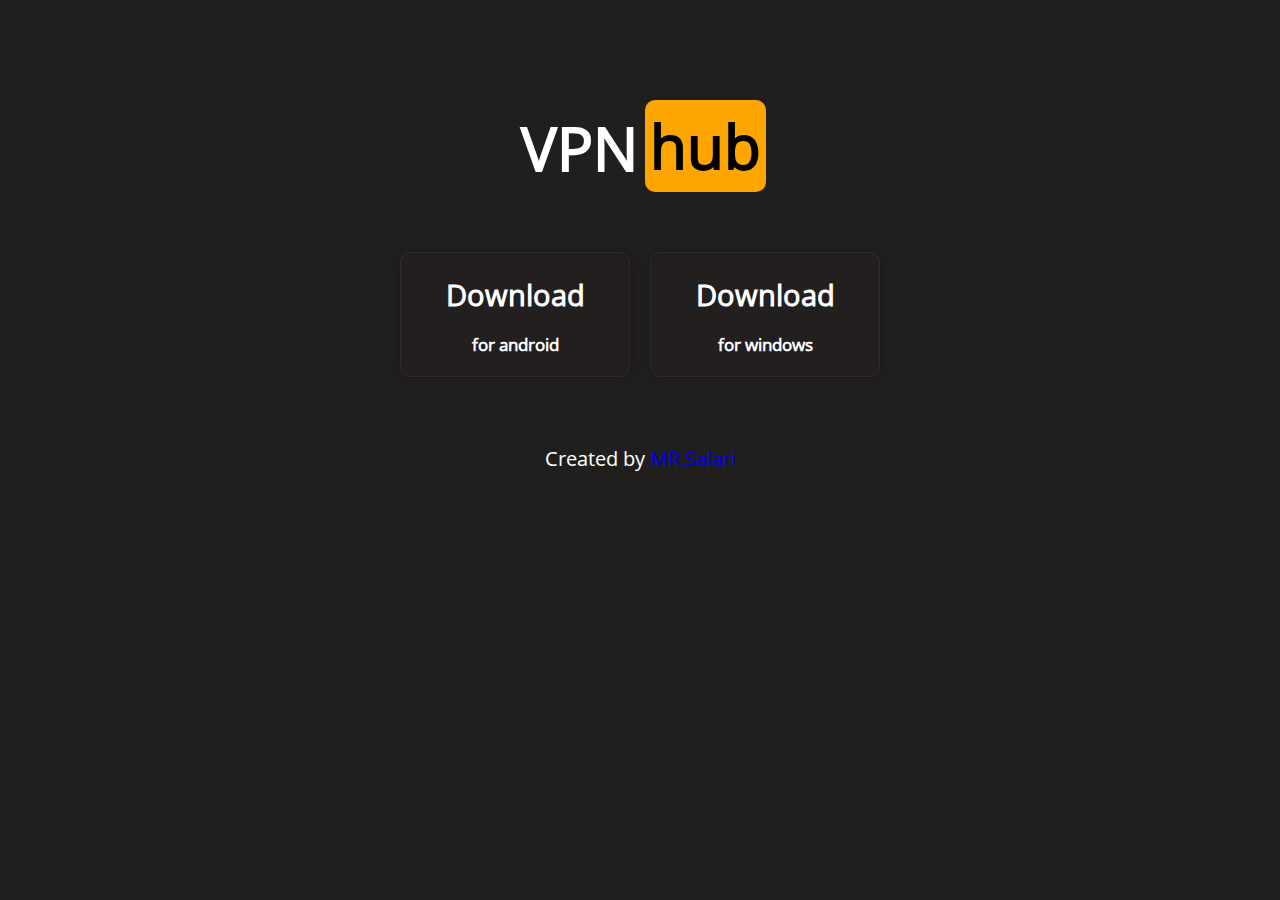
<file: dl-vpnhub/index.html>
<!DOCTYPE html>
<html lang="en">

<head>
    <meta charset="UTF-8">
    <meta name="viewport" content="width=device-width, initial-scale=1.0">
    <title>vpn hub</title>
    <link rel="stylesheet" href="css/style.css">
</head>

<body>
    <h1 class="h1">
        <span><p class="vpn">VPN</p></span>
        <span><p class="hub">hub</p></span>
    </h1>

    <center style="margin-top: 100px;">
        <button type="button" onclick="error()">
            <h1>Download</h1>
            <h3>for android</h3>
        </button>
        <button type="button" onclick="error()">
            <h1>Download</h1>
            <h3>for windows</h3>
        </button><br>

        
        <!-- <button type="button" onclick="location.href='https://github.com/Salari-info/chatgpt-flutter/releases/download/chat/chat-GPT.fro.windows.rar';">
            <h1>Download</h1>
            <h3>for ios</h3>
        </button>
        <button type="button">
            <h1>Download</h1>
            <h3>for macOS</h3>
        </button>
        <button type="button">
            <h1>Download</h1>
            <h3>for linux</h3>
        </button> -->

        <footer>
            Created by
            <a href="../index.html">
                MR.Salari
            </a>
        </footer>
    </center>

</body>
<script>
    function error(){
        alert("not file !")
    }
</script>
</html>
</file>
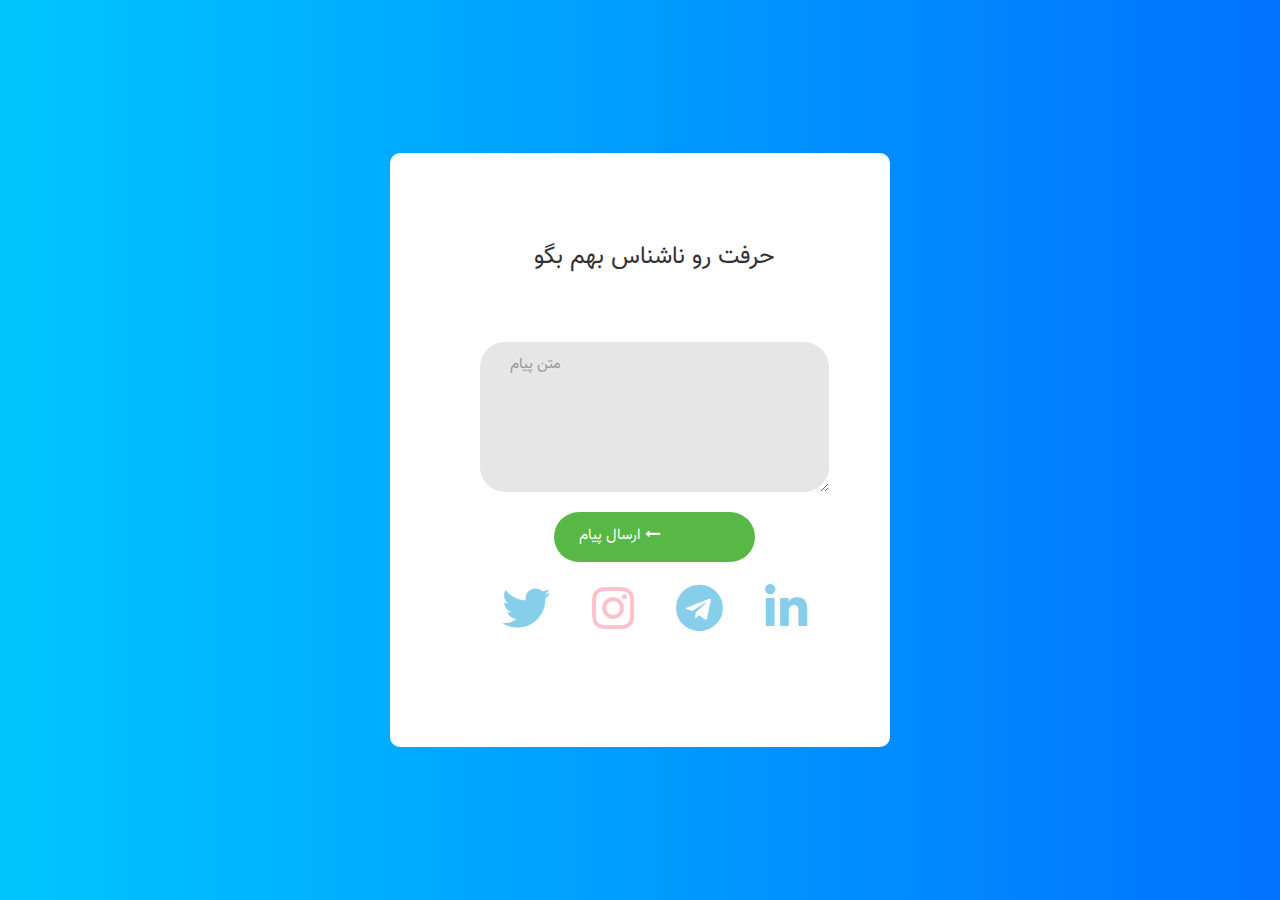
<file: info/index.html>
<!DOCTYPE html>
<html lang="en">
<head>
	<meta charset="utf-8">
	<meta name="viewport" content="width=device-width, initial-scale=1">
	<title>ارتباط با من</title>
    <link rel="stylesheet" href="https://cdnjs.cloudflare.com/ajax/libs/font-awesome/5.15.3/css/all.min.css">
	<link rel="stylesheet" type="text/css" href="css/font-awesome.min.css">
	<link rel="stylesheet" type="text/css" href="css/style.css" />
    <script src="https://ajax.googleapis.com/ajax/libs/jquery/3.2.1/jquery.min.js"></script>
    <style>
        td{
            padding-bottom: 170px;
            padding: 20px;
        }
    </style>  
</head>
<body class="rtl">
	<div class="contact1">
		<div class="container-contact1">
			<form id="Form-msg" class="contact1-form validate-form">
					<span class="contact1-form-title">حرفت رو ناشناس بهم بگو</span>
                    <div class="wrap-input1 validate-input" data-validate = "لطفا پیام خود را وارد کنید!">
                        <textarea class="input1" id="data" name="message" placeholder="متن پیام"></textarea>
                        <span class="shadow-input1"></span>
                    </div>
				<div class="container-contact1-form-btn">
					<button type="submit" class="contact1-form-btn">
							<span>ارسال پیام
								<i class="fa fa-long-arrow-left" aria-hidden="true"></i>
							</span>
					</button>
                    <script src="js/scripts.js"></script>
                    <table>
                        <tr>
                            <td style="text-align:center"><a href="https://twitter.com/your_username"><i class="fab fa-twitter" style="font-size:48px;color:skyblue"></i></a><br></td>
                            <td style="text-align:center"><a href="https://www.instagram.com/mrsalari85/"><i class="fab fa-instagram" style="font-size:48px;color:pink"></i></a><br></td>
                            <td style="text-align:center"><a href="https://t.me/android_Programeer"><i class="fab fa-telegram" style="font-size:48px;color:skyblue"></i></a><br></td>
                            <td style="text-align:center"><a href="https://www.linkedin.com/in/mr-salari-085b51292/"><i class="fab fa-linkedin" style="font-size:48px;color:skyblue"></i></a><br></td>
                        </tr>
                    </table>
				</div>
			</form>
        <div class="box">
            
        </div>
    </div>
    
	</div>
</body>
</html>
</file>
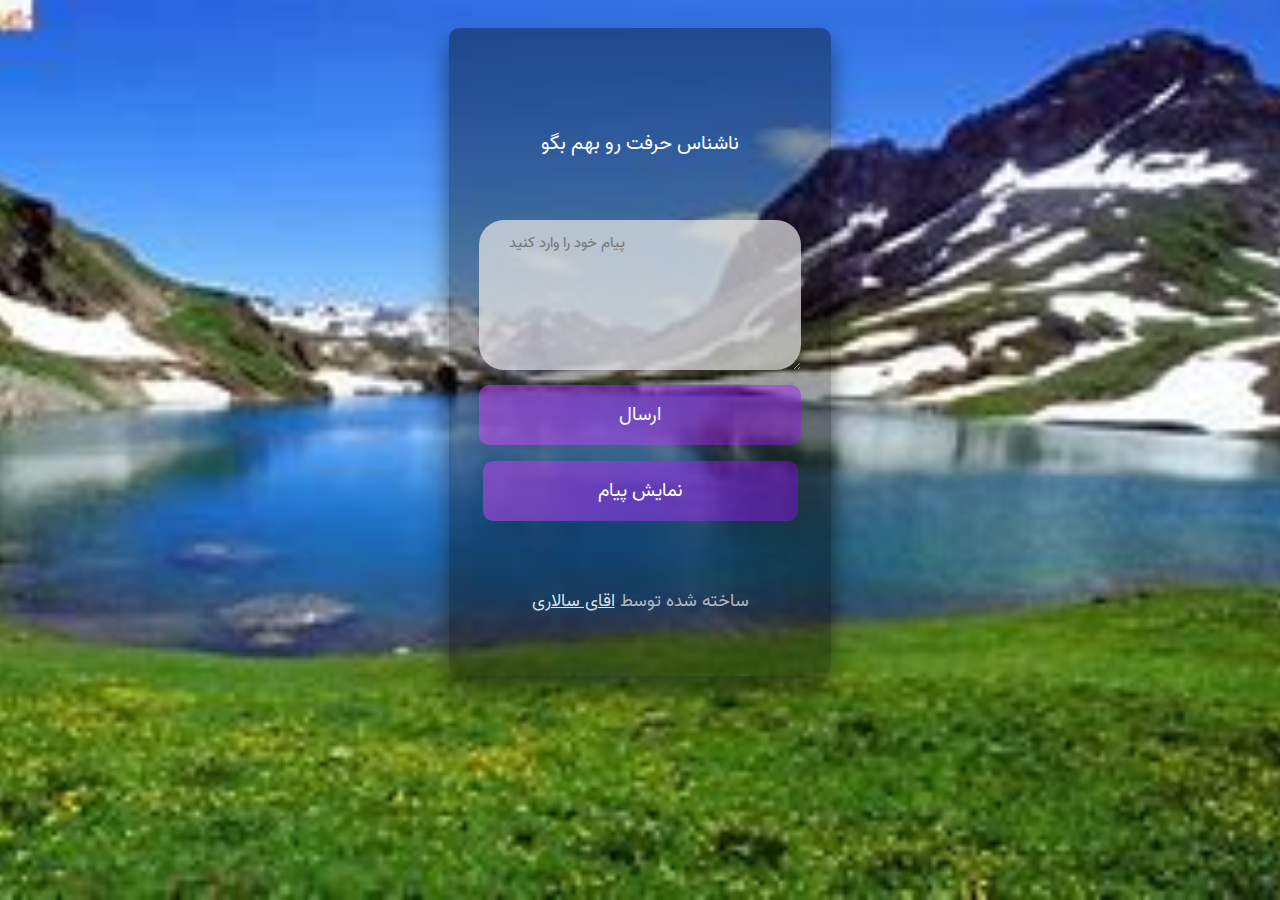
<file: setayesh/index.html>
<!DOCTYPE html>
<html lang="en">
<script>
        var images = [
        "image1.jpg",
        "image2.jpg",
        "image3.jpg",
        "image4.jpg",
        "image5.jpg",
        "image6.jpg",
        "image7.jpg",
        "image8.jpg",
        "image9.jpg",
        "image10.jpg",
        "image11.jpg",
        "image12.jpg",
        "image13.jpg",
        "image14.jpg",
        "image15.jpg",
        "image16.jpg",
        "image17.jpg",
        "image18.jpg"

    ];
    function getRandomImage() {
        var index = Math.floor(Math.random() * images.length);
        return images[index];
    }
    function changeBackground() {
        var image = getRandomImage();
        document.body.style.backgroundImage = "url('img/" + image + "')";
    }
    window.onload = changeBackground;
</script>
<head>
    <meta charset="UTF-8">
    <script src="https://ajax.googleapis.com/ajax/libs/jquery/3.2.1/jquery.min.js"></script>
    <meta name="viewport" content="width=device-width, initial-scale=1.0">
    <script src="js/send.js"></script>
    <link rel="stylesheet" href="css/ctyle.css">
    <title>ناشناس</title>
</head>

<script>
    function send() {
        text = document.getElementById('input').value;

        if (text) {
            var a = sendmessage(text);
            var box = document.getElementById('box');
            var form = document.getElementById('test');
            var linkme = document.getElementById('linkme');
            box.removeChild(form);
            box.removeChild(linkme);
            var txt = "پیام شما با موفقیت ارسال شد !";
            document.getElementById('text').innerHTML = txt;
        } else if (!text) {
            var box = document.getElementById('box');
            var form = document.getElementById('test');
            var linkme = document.getElementById('linkme');
            box.removeChild(form);
            box.removeChild(linkme);
            var txt = "پیام شما با موفقیت ارسال نشد !";
            document.getElementById('text').innerHTML = txt; s
        }

    }
</script>
<div id="box">
    <div id="test">
        <form id="formbox">
            <p>ناشناس حرفت رو بهم بگو</p>
            <textarea placeholder="پیام خود را وارد کنید" id="input" autocomplete="off"
                onkeydown="return event.key != 'Enter';" type="number"></textarea>
            <input id="button" onclick="send()" type="button" value="ارسال">
            <div><a href="./message_all/index.html" id="button1">نمایش پیام</a></div>
        </form>
    </div>
    <div id="text"></div>
    <footer id="linkme">ساخته شده توسط <a id="a" href="https://api-salari.github.io/info">اقای سالاری</a></footer>
</div>
</body>

</html>
</file>
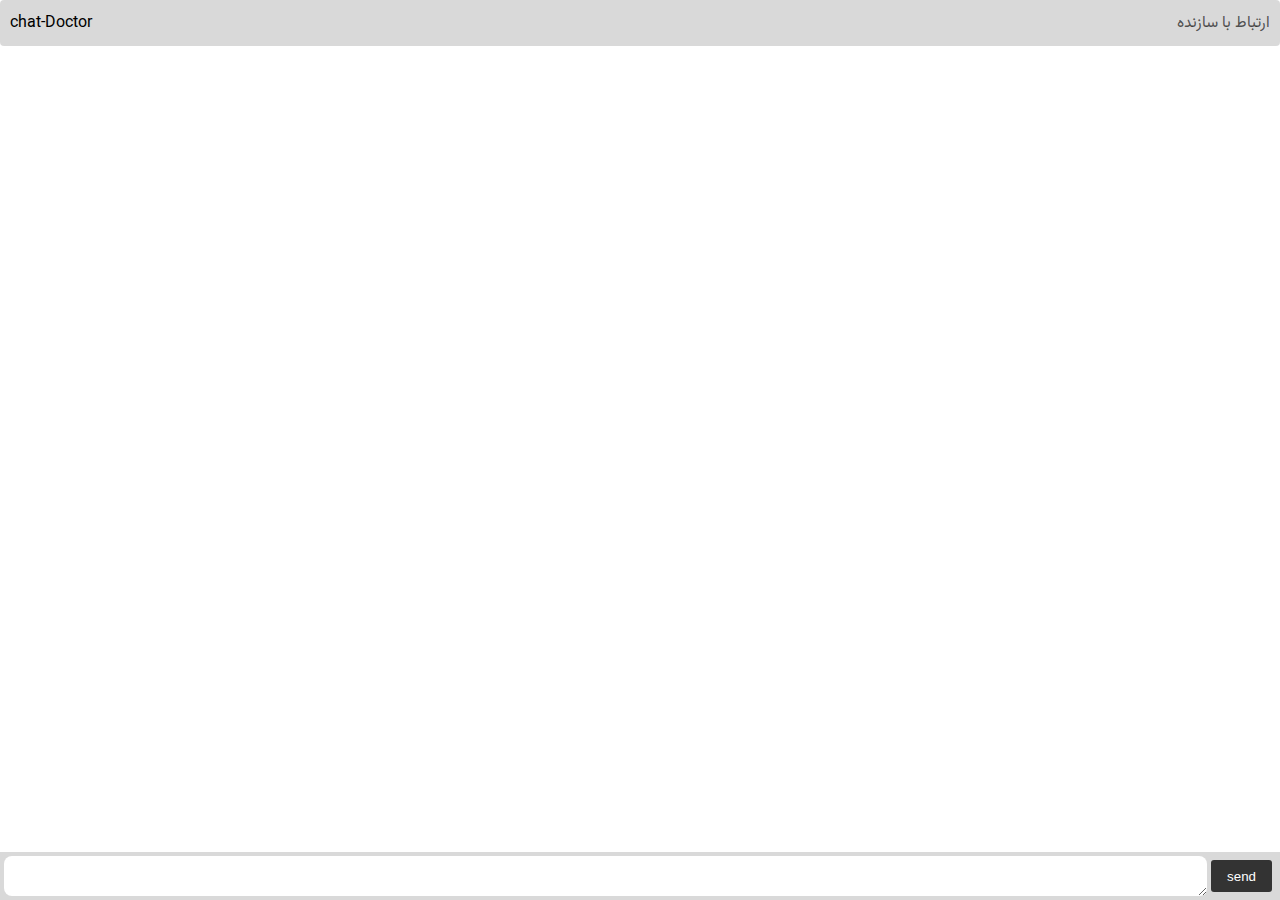
<file: chat/doctor/index.html>
<!DOCTYPE html>
<html>

<head>
    <!-- <script src="https://ajax.googleapis.com/ajax/libs/jquery/3.2.1/jquery.min.js"></script> -->
    <meta charset="UTF-8">
    <meta name="viewport" content="width=device-width, initial-scale=1.0">
    <title>chat-Doctor</title>
    <link rel="stylesheet" href="css/style.css">
</head>

<body>
    <div id="text">
        <span>chat-Doctor</span>
        <a href="https://api-salari.github.io" id="userme">ارتباط با سازنده</a>
    </div>
    <div id="messages">
        <div id="img"></div>
    </div>
    <form id="form" action="">
        <textarea id="input" autocomplete="off" cols="30" rows="10"></textarea>
        <button onclick="sendmessge()" type="button">send</button>
    </form>
    <script src="js/style.js"></script>
</body>

</html>
</file>
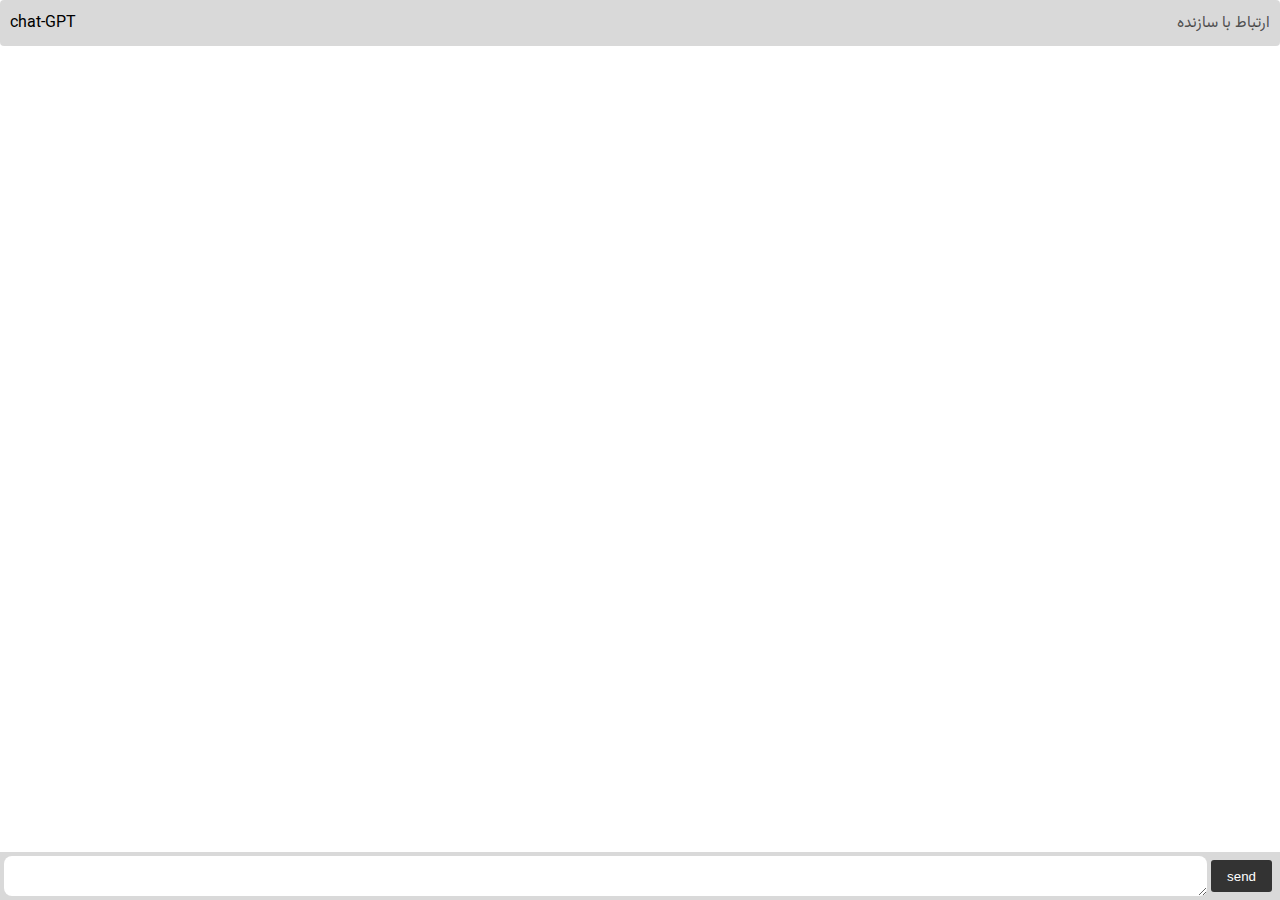
<file: chat/gpt/index.html>
<!DOCTYPE html>
<html>

<head>
    <!-- <script src="https://ajax.googleapis.com/ajax/libs/jquery/3.2.1/jquery.min.js"></script> -->
    <meta charset="UTF-8">
    <meta name="viewport" content="width=device-width, initial-scale=1.0">
    <title>chat-GPT</title>
    <link rel="stylesheet" href="css/style.css">
</head>

<body>
    <div id="text">
        <span>chat-GPT</span>
        <a href="https://api-salari.github.io" id="userme">ارتباط با سازنده</a>
    </div>
    <div id="messages">
        <div id="img"></div>
    </div>
    <form id="form" action="">
        <textarea id="input" autocomplete="off" cols="30" rows="10"></textarea>
        <button onclick="sendmessge()" type="button">send</button>
    </form>
    <script src="js/style.js"></script>
</body>

</html>
</file>
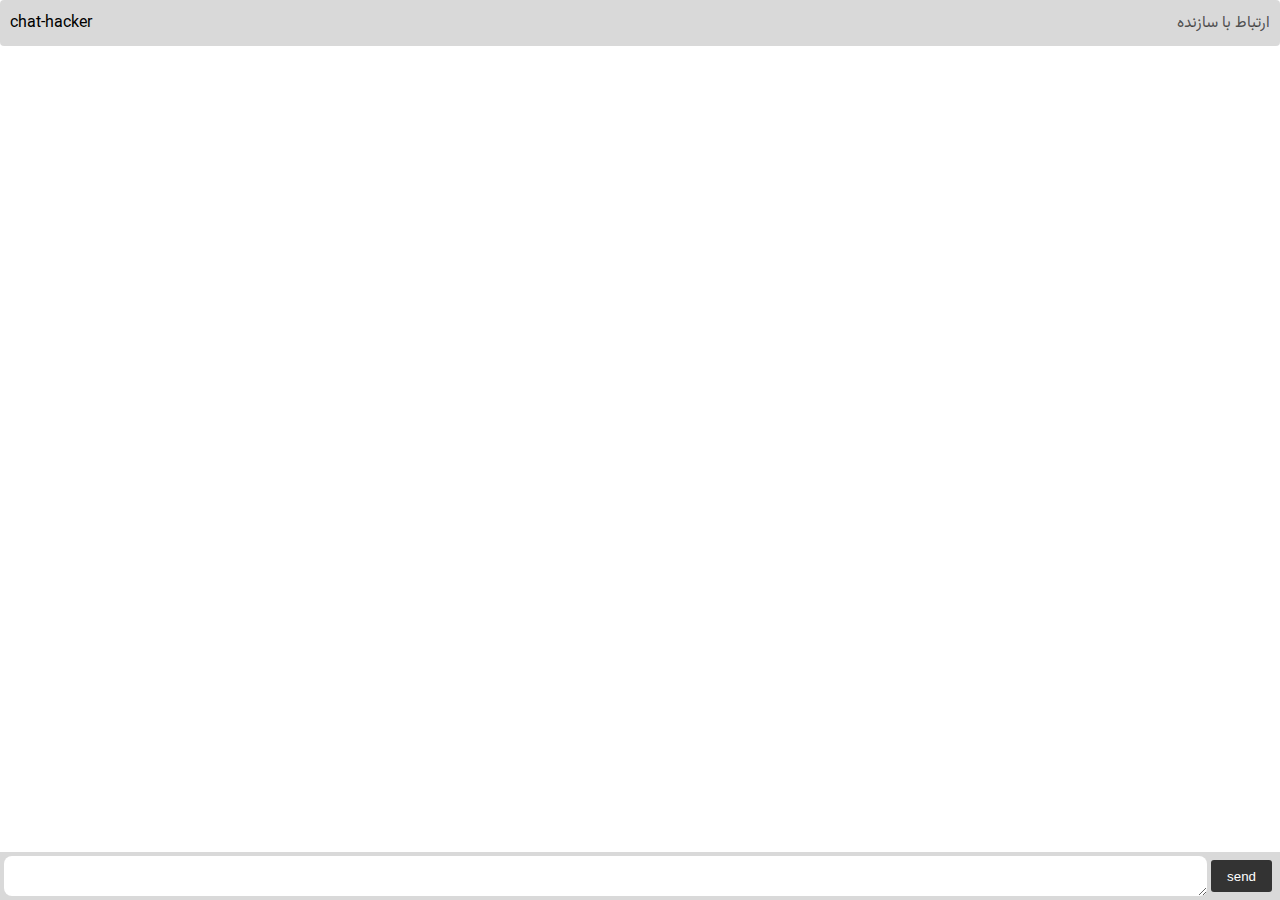
<file: chat/hacker/index.html>
<!DOCTYPE html>
<html>

<head>
    <!-- <script src="https://ajax.googleapis.com/ajax/libs/jquery/3.2.1/jquery.min.js"></script> -->
    <meta charset="UTF-8">
    <meta name="viewport" content="width=device-width, initial-scale=1.0">
    <title>chat-hacker</title>
    <link rel="stylesheet" href="css/style.css">
</head>

<body>
    <div id="text">
        <span>chat-hacker</span>
        <a href="https://api-salari.github.io" id="userme">ارتباط با سازنده</a>
    </div>
    <div id="messages"></div>
    <form id="form" action="">
        <textarea id="input" autocomplete="off" cols="30" rows="10"></textarea>
        <button onclick="sendmessge()" type="button">send</button>
    </form>
    <script src="js/style.js"></script>
</body>

</html>
</file>
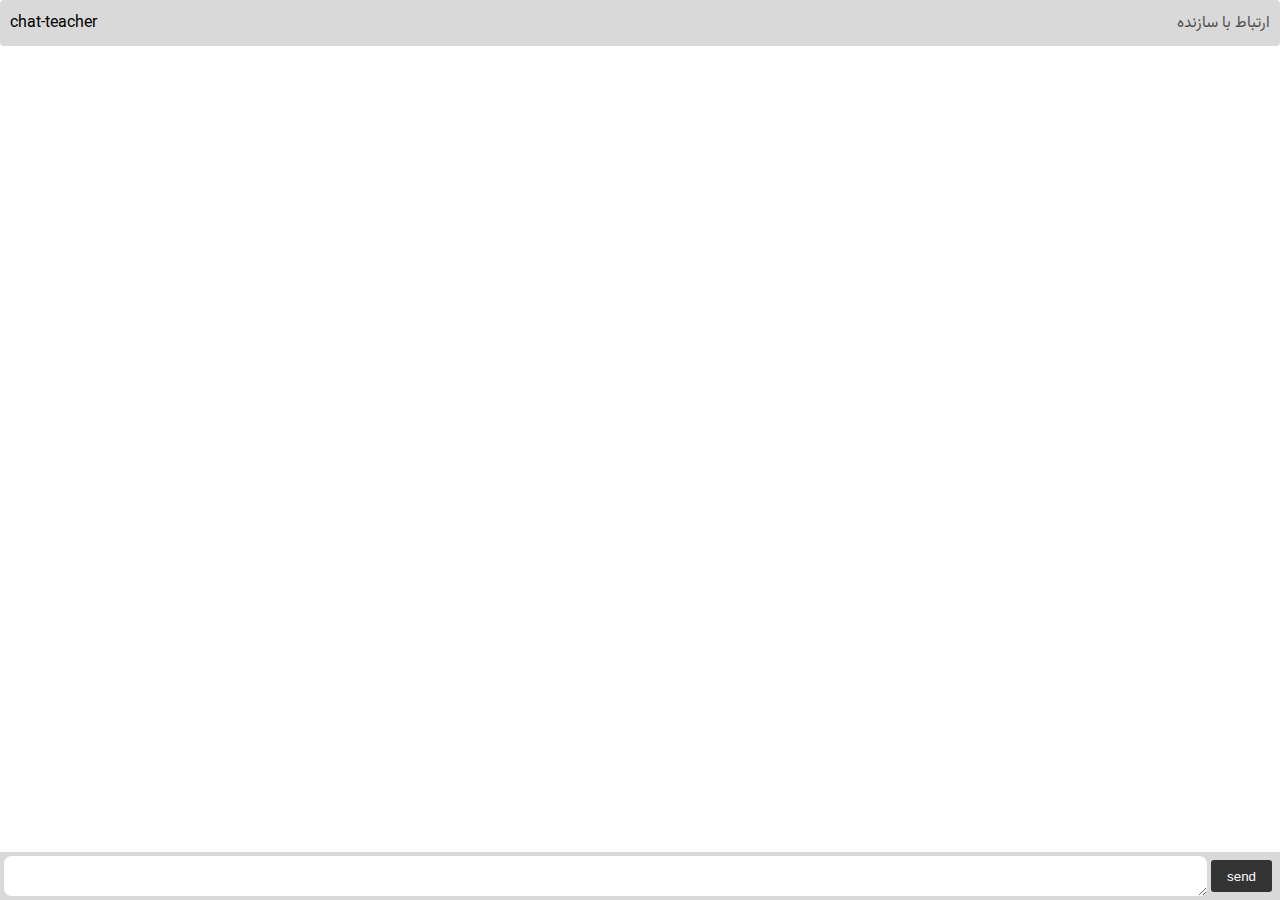
<file: chat/teacher/index.html>
<!DOCTYPE html>
<html>

<head>
    <!-- <script src="https://ajax.googleapis.com/ajax/libs/jquery/3.2.1/jquery.min.js"></script> -->
    <meta charset="UTF-8">
    <meta name="viewport" content="width=device-width, initial-scale=1.0">
    <title>chat-teacher</title>
    <link rel="stylesheet" href="css/style.css">
</head>

<body>
    <div id="text">
        <span>chat-teacher</span>
        <a href="https://api-salari.github.io" id="userme">ارتباط با سازنده</a>
    </div>
    <div id="messages"></div>
    <form id="form" action="">
        <textarea id="input" autocomplete="off" cols="30" rows="10"></textarea>
        <button onclick="sendmessge()" type="button">send</button>
    </form>
    <script src="js/style.js"></script>
</body>

</html>
</file>
<file: dl-vpnhub/css/style.css>
@font-face {
    font-family: "font";
    src: url("../../res/fonts/OpenSans-Regular.ttf");
}
*{
    font-family: "font";
}
body{
    margin: 0;
    padding: 0;
    background: white;
    color: #211f1e;
    background-color: #211f1e;
}
img{
    margin-right: 8px;
    border-radius: 50%;
}
.h1{

    margin-top: 40px;
    padding-bottom: 40px;
    display: flex;
    justify-content: center;
    text-align: center;
    vertical-align: bottom;
    height: 4rem;
    font-size: 60px;
}
p{
    padding: 7px;
}
.vpn{
    color: white;
}
.hub{
    padding: 5px;
    background: orange;
    color: black;
    border-radius: 10px;
}
a{
    text-decoration: none;
    font-size: 20px;
    font-family: 'font';
}
button{
    margin: 8px;
    width: 230px;
    height: 125px;
    background-color: #211f1e;
    background: #231f1f;
    border: 1px solid #2d2d2d;
    justify-content: center;
    border-radius: 10px;
    box-shadow: 1px 1px 8px rgba(0, 0, 0, 0.2);
    font-size: 0.9rem;
    min-width: 120px;
    color: #ffffff;
}
footer{
    margin-top: 60px;
    font-size: 20px;
    font-family: 'font';
    color: #ffffff;
}
</file>
<file: info/css/style.css>
/* CSS Document */
@charset "UTF-8";

@font-face {
  font-family: 'Vazir';
  src: url('../fonts/Vazir.eot');
  src: local('../fonts/Vazir'), url('../fonts/Vazir.woff') format('woff'), url('../fonts/Vazir.ttf') format('truetype');
}

* {
  margin: 0px;
  padding: 0px;
  box-sizing: border-box;
}

body, html {
  height: 100%;
  font-family: 'Vazir';
}

/*---------------------------------------------*/
a {
  font-family: 'Vazir';
  font-size: 14px;
  line-height: 1.7;
  color: #666666;
  margin: 0px;
  transition: all 0.4s;
  -webkit-transition: all 0.4s;
  -o-transition: all 0.4s;
  -moz-transition: all 0.4s;
}

a:focus {
  outline: none !important;
}

a:hover {
  text-decoration: none;
  color: #57b846;
}

/*---------------------------------------------*/
h1,h2,h3,h4,h5,h6 {
  margin: 0px;
}

p {
  font-family: 'Vazir';
  font-size: 14px;
  line-height: 1.7;
  color: #666666;
  margin: 0px;
}

ul, li {
  margin: 0px;
  list-style-type: none;
}


/*---------------------------------------------*/
input {
  outline: none;
  border: none;
}

textarea {
  outline: none;
  border: none;
}

textarea:focus, input:focus {
  border-color: transparent !important;
}

input::-webkit-input-placeholder { color: #999999; }
input:-moz-placeholder { color: #999999; }
input::-moz-placeholder { color: #999999; }
input:-ms-input-placeholder { color: #999999; }

textarea::-webkit-input-placeholder { color: #999999; }
textarea:-moz-placeholder { color: #999999; }
textarea::-moz-placeholder { color: #999999; }
textarea:-ms-input-placeholder { color: #999999; }

/*---------------------------------------------*/
button {
  outline: none !important;
  border: none;
  background: transparent;
}

button:hover {
  cursor: pointer;
}

iframe {
  border: none !important;
}




/*//////////////////////////////////////////////////////////////////
[ Contact 1 ]*/

.contact1 {
  width: 100%;
  min-height: 100%;
  padding: 15px;

  background: #009bff;
  background: -webkit-linear-gradient(right, #0072ff, #00c6ff);
  background: -o-linear-gradient(right, #0072ff, #00c6ff);
  background: -moz-linear-gradient(right, #0072ff, #00c6ff);
  background: linear-gradient(right, #0072ff, #00c6ff);

  display: -webkit-box;
  display: -webkit-flex;
  display: -moz-box;
  display: -ms-flexbox;
  display: flex;
  flex-wrap: wrap;
  justify-content: center;
  align-items: center;
}

.container-contact1 {
  width: 500px;
  background: #fff;
  border-radius: 10px;
  overflow: hidden;

  display: -webkit-box;
  display: -webkit-flex;
  display: -moz-box;
  display: -ms-flexbox;
  display: flex;
  flex-wrap: wrap;
  justify-content: space-between;
  align-items: center;

  padding: 90px;
}

/*------------------------------------------------------------------
[  ]*/
.contact1-pic {
  width: 296px;
}

.contact1-pic img {
  max-width: 100%;
}


/*------------------------------------------------------------------
[  ]*/
.contact1-form {
  width: 390px;
}

.contact1-form-title {
  display: block;
  font-family: 'Vazir';
  font-size: 24px;
  color: #333333;
  line-height: 1.2;
  text-align: center;
  padding-bottom: 70px;
}

.my-name {
  display: block;
  font-family: 'Vazir';
  font-size: 24px;
  color: #333333;
  line-height: 1.2;
  text-align: center;
  padding-bottom: 70px;
}

input.input1 {
  height: 50px;
  border-radius: 25px;
  padding: 0 30px;
}
input.input1 + .shadow-input1 {
  border-radius: 25px;
}

textarea.input1 {
  min-height: 150px;
  border-radius: 25px;
  padding: 12px 30px;
}
textarea.input1 + .shadow-input1 {
  border-radius: 25px;
}

/*---------------------------------------------*/
.wrap-input1 {
  position: relative;
  width: 100%;
  z-index: 1;
  margin-bottom: 20px;
}

.input1 {
  display: block;
  width: 100%;
  background: #e6e6e6;
  font-family: 'Vazir';
  font-size: 15px;
  line-height: 1.5;
  color: #666666;
}

.shadow-input1 {
  content: '';
  display: block;
  position: absolute;
  bottom: 0;
  right: 0;
  z-index: -1;
  width: 100%;
  height: 100%;
  box-shadow: 0px 0px 0px 0px;
  color: rgba(87,184,70, 0.5);
}

.input1:focus + .shadow-input1 {
  -webkit-animation: anim-shadow 0.5s ease-in-out forwards;
  animation: anim-shadow 0.5s ease-in-out forwards;
}

@-webkit-keyframes anim-shadow {
  to {
    box-shadow: 0px 0px 80px 30px;
    opacity: 0;
  }
}

@keyframes anim-shadow {
  to {
    box-shadow: 0px 0px 80px 30px;
    opacity: 0;
  }
}

/*---------------------------------------------*/
.container-contact1-form-btn {
  display: -webkit-box;
  display: -webkit-flex;
  display: -moz-box;
  display: -ms-flexbox;
  display: flex;
  flex-wrap: wrap;
  justify-content: center;
}

.contact1-form-btn {
  min-width: 193px;
  height: 50px;
  border-radius: 25px;
  background: #57b846;
  font-family: 'Vazir';
  font-size: 15px;
  line-height: 1.5;
  color: #fff;
  display: -webkit-box;
  display: -webkit-flex;
  display: -moz-box;
  display: -ms-flexbox;
  display: flex;
  justify-content: center;
  align-items: center;
  padding: 0 25px;

  -webkit-transition: all 0.4s;
  -o-transition: all 0.4s;
  -moz-transition: all 0.4s;
  transition: all 0.4s;
}

.contact1-form-btn i {
  margin-right: 70px;

  -webkit-transition: all 0.4s;
  -o-transition: all 0.4s;
  -moz-transition: all 0.4s;
  transition: all 0.4s;
}

.contact1-form-btn:hover {
  background: #333333;
}

.contact1-form-btn:hover i {
  -webkit-transform: translateX(10px);
  -moz-transform: translateX(10px);
  -ms-transform: translateX(10px);
  -o-transform: translateX(10px);
  transform: translateX(10px);
}




/*------------------------------------------------------------------
[ Responsive ]*/

@media (max-width: 1200px) {
  .contact1-pic {
    width: 33.5%;
  }

  .contact1-form {
    width: 44%;
  }
}

@media (max-width: 992px) {
  .container-contact1 {
    padding: 90px 80px 88px 90px;
  }

  .contact1-pic {
    width: 35%;
  }

  .contact1-form {
    width: 55%;
  }
}

@media (max-width: 768px) {
  .container-contact1 {
    padding: 90px 80px 88px 80px;
  }

  .contact1-pic {
    display: none;
  }

  .contact1-form {
    width: 100%;
  }
}

@media (max-width: 576px) {
  .container-contact1 {
    padding: 90px 15px 88px 15px;
  }
}


/*------------------------------------------------------------------
[ Alert validate ]*/

.validate-input {
  position: relative;
}

.alert-validate::before {
  content: attr(data-validate);
  position: absolute;
  max-width: 70%;
  background-color: white;
  border: 1px solid #c80000;
  border-radius: 13px;
  padding: 4px 25px 4px 10px;
  top: 50%;
  -webkit-transform: translateY(-50%);
  -moz-transform: translateY(-50%);
  -ms-transform: translateY(-50%);
  -o-transform: translateY(-50%);
  transform: translateY(-50%);
  left: 8px;
  pointer-events: none;

  font-family: 'Vazir';
  color: #c80000;
  font-size: 13px;
  line-height: 1.4;
  text-align: right;

  visibility: hidden;
  opacity: 0;

  -webkit-transition: opacity 0.4s;
  -o-transition: opacity 0.4s;
  -moz-transition: opacity 0.4s;
  transition: opacity 0.4s;
}

.alert-validate::after {
  content: "\f06a";
  font-family: FontAwesome;
  display: block;
  position: absolute;
  color: #c80000;
  font-size: 15px;
  top: 50%;
  -webkit-transform: translateY(-50%);
  -moz-transform: translateY(-50%);
  -ms-transform: translateY(-50%);
  -o-transform: translateY(-50%);
  transform: translateY(-50%);
  left: 13px;
}

.alert-validate:hover:before {
  visibility: visible;
  opacity: 1;
}

@media (max-width: 992px) {
  .alert-validate::before {
    visibility: visible;
    opacity: 1;
  }
}
</file>
<file: setayesh/css/ctyle.css>
@font-face {
    font-family: "vazir";
    src: url(../fonts/Vazir-Regular.ttf);
}

body {
    /* background: -webkit-linear-gradient(right, rgba(146, 74, 194, 0.725), rgba(210, 65, 247, 0.973)); */
    /* background: url("../img/R.jpg"); */
    /* تعیین حالت عدم تکرار تصویر */
    background-repeat: no-repeat;
    /* تعیین موقعیت مرکزی تصویر */
    background-position: center center;
    /* تعیین حالت ثابت بودن تصویر نسبت به صفحه */
    background-attachment: fixed;
    /* تعیین اندازه تصویر برابر با اندازه صفحه */
    background-size: cover;
    height: 2000px;
    height: 100%;
    display: flex;
    justify-content: center;
    align-items: center;
}
p{
    color: white;
}
#colo {
    margin-bottom: 0;
    margin-top: 10px;
    height: 90px;
    width: 90px;
    border-radius: 50%;
}

#iduser {
    font-size: 20px;
    font-family: 'vazir';
    padding-top: 50px;
}

#box {
    margin-top: 10px;
    text-align: center;
    border-radius: 10px;
    background-color: rgba(0, 0, 0, 0.37);
    padding: 60px;
    padding-left: 30px;
    padding-right: 30px;
    margin: 20px;
    box-shadow: 0 15px 25px rgb(0, 0, 0, .5);
}

footer {
    margin-top: 60px;
    justify-content: center;
    align-items: center;
    color: rgba(255, 255, 255, 0.65);
    font-size: 18px;
    font-family: 'vazir';
}

#test {
    padding-top: 20px;
    font-size: 20px;
    font-family: 'vazir';
}

#text {
    padding-top: 20px;
    font-size: 20px;
    font-family: 'vazir';
}



#box p {
    font-size: 20px;
    font-family: 'vazir';
    padding-bottom: 40px;

}

#a {
    /* text-decoration: none; */
    color: rgba(255, 255, 255, 0.856);
    font-size: 18px;
    font-family: 'vazir';
}

#button {
    box-shadow: 0 15px 25px rgb(0, 0, 0, .1);
    border-radius: 10px;
    margin-top: 15px;
    border: none;
    padding: 15px 140px;
    background: -webkit-linear-gradient(right, #9900ff65, rgba(211, 65, 247, 0.479));

    font-family: 'Vazir';
    font-size: 19px;
    color: #fff;
    justify-content: center;
    align-items: center;
    margin-bottom: 30px;
}

#button1 {
    box-shadow: 0 15px 25px rgb(0, 0, 0, .1);
    border-radius: 10px;
    margin-top: 15px;
    border: none;
    padding: 15px 115px;
    background: -webkit-linear-gradient(right, #9900ff65, rgba(211, 65, 247, 0.479));
    /* background: -webkit-linear-gradient(right, #9900ffb9, rgba(210, 65, 247, 0.973)); */
    font-family: 'Vazir';
    font-size: 19px;
    color: #fff;
    justify-content: center;
    align-items: center;
    text-decoration: none;
}

h3 {
    background-color: #57b846;
}

#message {
    font-family: "Vazir";
    list-style-type: none;
    padding: 10px;
    background-color: #51ff00;
}

/* #message>li {
    font-family: "Vazir";
    background: #bb616f;
    padding-right: 15px;
    width: fit-content;
    padding: 15px;
    border-radius: 10px;
    margin-left: auto;
    margin-bottom: 10px;
    word-wrap: break-word;
    text-align: right;
} */

#input {
    min-height: 150px;
    border-radius: 25px;
    padding: 12px 30px;
    margin: 0px;
    box-sizing: border-box;
    outline: none;
    border: none;
    display: block;
    width: 100%;
    background: #e6e6e6b6;
    font-family: 'Vazir';
    font-size: 15px;
    line-height: 1.5;
    color: #666666;
}
</file>
<file: chat/doctor/css/style.css>
@font-face {
    font-family: "Vazir";
    src: url(../fonts/Vazir-Regular.ttf);
}

body {
    font-family: "Vazir";
    margin: 0;
    padding-bottom: 3rem;
}

#form {
    font-family: "Vazir";
    background: rgba(0, 0, 0, 0.15);
    padding: 0.25rem;
    position: fixed;
    bottom: 0;
    left: 0;
    right: 0;
    display: flex;
    height: 3rem;
    box-sizing: border-box;
    backdrop-filter: blur(10px);
}

#input {
    font-family: "vazir";
    word-spacing: normal;
    word-wrap: break-word;
    text-align: right;
    border: none;
    flex-grow: 1;
    border-radius: 8px;
    font-size: 17px;
    padding-right: 5px;
}

a {
    text-decoration: none;
    color: rgba(0, 0, 0, 0.65);
}

#text {
    text-align: left;
    padding: 10px;
    background: rgba(0, 0, 0, 0.15);
    border-radius: 4px;
}

#userme {
    float: right;
}

#input:focus {
    outline: none;
}

#form>button {
    background: #333;
    border: none;
    padding: 0 1rem;
    margin: 0.25rem;
    border-radius: 3px;
    outline: none;
    color: #fff;
}

#messages {
    font-family: "Vazir";
    list-style-type: none;
    padding: 10px;
}

#messages>li {
    font-family: "Vazir";
    background: #0EB9E9;
    padding-right: 15px;
    width: fit-content;
    padding: 15px;
    border-radius: 10px;
    margin-left: auto;
    margin-bottom: 10px;
    word-wrap: break-word;
    text-align: right;
}

#messages>img {
    margin: 29px;
    padding-top: 40px;
    color: #e9910e;

}

#messages>ul {
    font-family: "Vazir";
    background: #A8B4B8;
    padding-right: 15px;
    width: fit-content;
    padding: 15px;
    border-radius: 10px;
    text-align: right;
    word-wrap: break-word;
}
</file>
<file: chat/gpt/css/style.css>
@font-face {
    font-family: "Vazir";
    src: url(../fonts/Vazir-Regular.ttf);
}

body {
    font-family: "Vazir";
    margin: 0;
    padding-bottom: 3rem;
}

#form {
    font-family: "Vazir";
    background: rgba(0, 0, 0, 0.15);
    padding: 0.25rem;
    position: fixed;
    bottom: 0;
    left: 0;
    right: 0;
    display: flex;
    height: 3rem;
    box-sizing: border-box;
    backdrop-filter: blur(10px);
}

#input {
    font-family: "vazir";
    word-spacing: normal;
    word-wrap: break-word;
    text-align: right;
    border: none;
    flex-grow: 1;
    border-radius: 8px;
    font-size: 17px;
    padding-right: 5px;
}

a {
    text-decoration: none;
    color: rgba(0, 0, 0, 0.65);
}

#text {
    text-align: left;
    padding: 10px;
    background: rgba(0, 0, 0, 0.15);
    border-radius: 4px;
}

#userme {
    float: right;
}

#input:focus {
    outline: none;
}

#form>button {
    background: #333;
    border: none;
    padding: 0 1rem;
    margin: 0.25rem;
    border-radius: 3px;
    outline: none;
    color: #fff;
}

#messages {
    font-family: "Vazir";
    list-style-type: none;
    padding: 10px;
}

#messages>li {
    font-family: "Vazir";
    background: #0EB9E9;
    padding-right: 15px;
    width: fit-content;
    padding: 15px;
    border-radius: 10px;
    margin-left: auto;
    margin-bottom: 10px;
    word-wrap: break-word;
    text-align: right;
}

#messages>img {
    margin: 29px;
    padding-top: 40px;
    color: #e9910e;

}

#messages>ul {
    font-family: "Vazir";
    background: #A8B4B8;
    padding-right: 15px;
    width: fit-content;
    padding: 15px;
    border-radius: 10px;
    text-align: right;
    word-wrap: break-word;
}
</file>
<file: chat/hacker/css/style.css>
@font-face {
    font-family: "Vazir";
    src: url(../fonts/Vazir-Regular.ttf);
}

body {
    font-family: "Vazir";
    margin: 0;
    padding-bottom: 3rem;
}

#form {
    font-family: "Vazir";
    background: rgba(0, 0, 0, 0.15);
    padding: 0.25rem;
    position: fixed;
    bottom: 0;
    left: 0;
    right: 0;
    display: flex;
    height: 3rem;
    box-sizing: border-box;
    backdrop-filter: blur(10px);
}

#input {
    font-family: "vazir";
    word-spacing: normal;
    word-wrap: break-word;
    text-align: right;
    border: none;
    flex-grow: 1;
    border-radius: 8px;
    font-size: 17px;
    padding-right: 5px;
}

a {
    text-decoration: none;
    color: rgba(0, 0, 0, 0.65);
}

#text {
    text-align: left;
    padding: 10px;
    background: rgba(0, 0, 0, 0.15);
    border-radius: 4px;
}

#userme {
    float: right;
}

#input:focus {
    outline: none;
}

#form>button {
    background: #333;
    border: none;
    padding: 0 1rem;
    margin: 0.25rem;
    border-radius: 3px;
    outline: none;
    color: #fff;
}

#messages {
    font-family: "Vazir";
    list-style-type: none;
    padding: 10px;
}

#messages>li {
    font-family: "Vazir";
    background: #bb616f;
    padding-right: 15px;
    width: fit-content;
    padding: 15px;
    border-radius: 10px;
    margin-left: auto;
    margin-bottom: 10px;
    word-wrap: break-word;
    text-align: right;
}

#messages>ul {
    font-family: "Vazir";
    background: #8de881;
    padding-right: 15px;
    width: fit-content;
    padding: 15px;
    border-radius: 10px;
    text-align: right;
    word-wrap: break-word;
}
</file>
<file: chat/teacher/css/style.css>
@font-face {
    font-family: "Vazir";
    src: url(../fonts/Vazir-Regular.ttf);
}

body {
    font-family: "Vazir";
    margin: 0;
    padding-bottom: 3rem;
}

#form {
    font-family: "Vazir";
    background: rgba(0, 0, 0, 0.15);
    padding: 0.25rem;
    position: fixed;
    bottom: 0;
    left: 0;
    right: 0;
    display: flex;
    height: 3rem;
    box-sizing: border-box;
    backdrop-filter: blur(10px);
}

#input {
    font-family: "vazir";
    word-spacing: normal;
    word-wrap: break-word;
    text-align: right;
    border: none;
    flex-grow: 1;
    border-radius: 8px;
    font-size: 17px;
    padding-right: 5px;
}

a {
    text-decoration: none;
    color: rgba(0, 0, 0, 0.65);
}

#text {
    text-align: left;
    padding: 10px;
    background: rgba(0, 0, 0, 0.15);
    border-radius: 4px;
}

#userme {
    float: right;
}

#input:focus {
    outline: none;
}

#form>button {
    background: #333;
    border: none;
    padding: 0 1rem;
    margin: 0.25rem;
    border-radius: 3px;
    outline: none;
    color: #fff;
}

#messages {
    font-family: "Vazir";
    list-style-type: none;
    padding: 10px;
}

#messages>li {
    font-family: "Vazir";
    background: #0EB9E9;
    padding-right: 15px;
    width: fit-content;
    padding: 15px;
    border-radius: 10px;
    margin-left: auto;
    margin-bottom: 10px;
    word-wrap: break-word;
    text-align: right;
}


#messages>ul {
    font-family: "Vazir";
    background: #A8B4B8;
    padding-right: 15px;
    width: fit-content;
    padding: 15px;
    border-radius: 10px;
    text-align: right;
    word-wrap: break-word;
}
</file>
